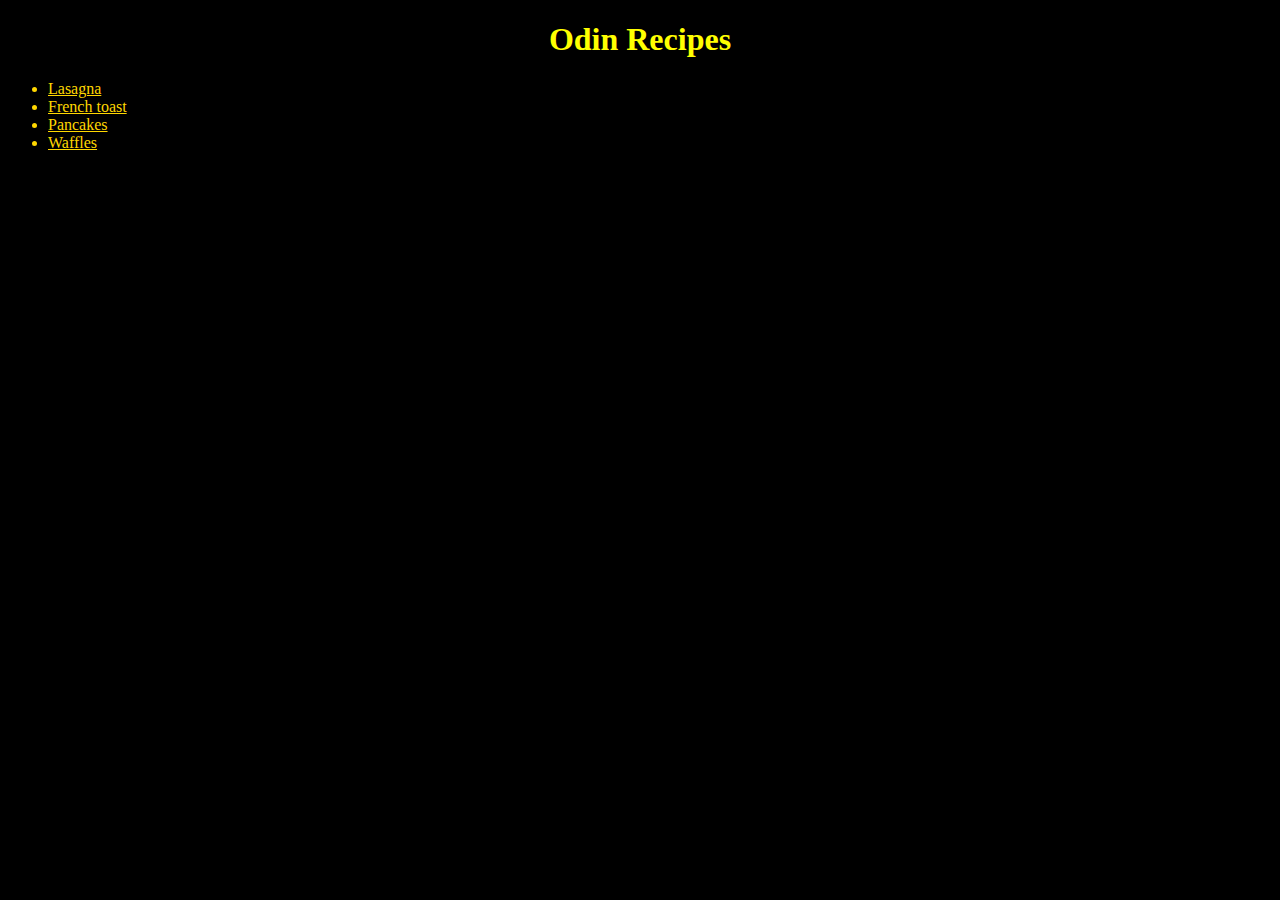
<file: index.html>
<!DOCTYPE html>
<html lang="en">
<head>
    <meta charset="UTF-8">
    <meta http-equiv="X-UA-Compatible" content="IE=edge">
    <meta name="viewport" content="width=device-width, initial-scale=1.0">
    <title>Home</title>
    <link rel="stylesheet" href="style.css"
</head>
<body>
<h1>Odin Recipes</h1>    

<ul>
<li><a href="./recipes/lasagna.html">Lasagna</a></li>
<li><a href="./recipes/french-toast.html">French toast</a></li>
<li><a href="./recipes/pancakes.html"> Pancakes</a></li>
<li><a href="./recipes/waffles.html">Waffles</a></li>
</ul>

</body>
</html>
</file>
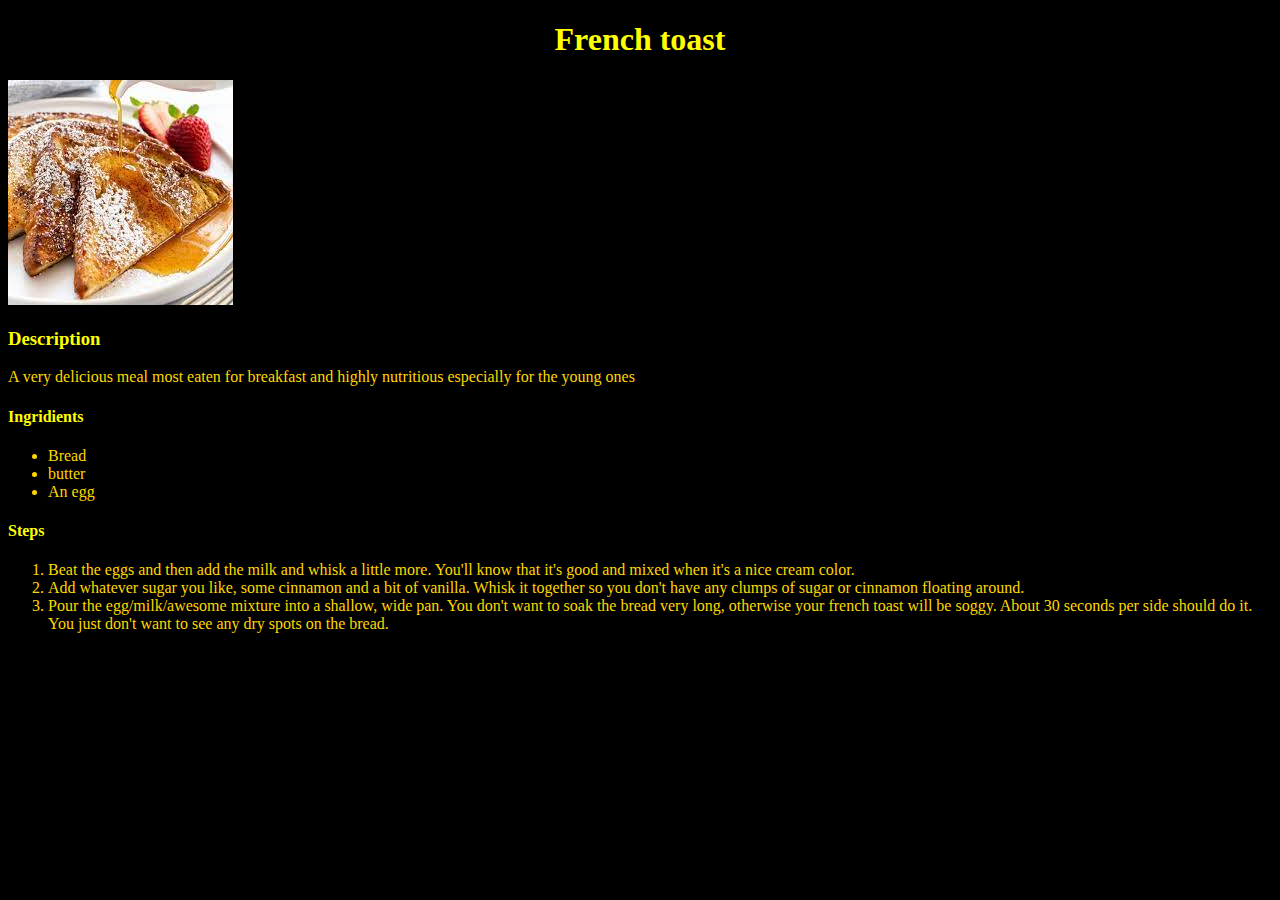
<file: recipes/french-toast.html>
<!DOCTYPE html>
<html lang="en">
<head>
    <meta charset="UTF-8">
    <meta http-equiv="X-UA-Compatible" content="IE=edge">
    <meta name="viewport" content="width=, initial-scale=1.0">
    <title>french-toast</title>
    <link rel="stylesheet" href="rstyle.css">
</head>
<body>
    <h1 >French toast</h1>
    <img src="[data-uri]">
    <h3>Description</h3>
    <p>A very delicious meal most eaten for breakfast and highly nutritious especially for the young ones</p>

    <h4>Ingridients</h4>
<ul>
    <li>Bread</li>
    <li>butter</li>
    <li>An egg</li>
</ul>

<h4>Steps</h4>
<ol>
    <li>Beat the eggs and then add the milk and whisk a little more. You'll know that it's good and mixed when it's a nice cream color.</li>
    <li>Add whatever sugar you like, some cinnamon and a bit of vanilla. Whisk it together so you don't have any clumps of sugar or cinnamon floating around.</li>
    <li>Pour the egg/milk/awesome mixture into a shallow, wide pan. You don't want to soak the bread very long, otherwise your french toast will be soggy. About 30 seconds per side should do it. You just don't want to see any dry spots on the bread.</li>
</ol>

</body>
</html>
</file>
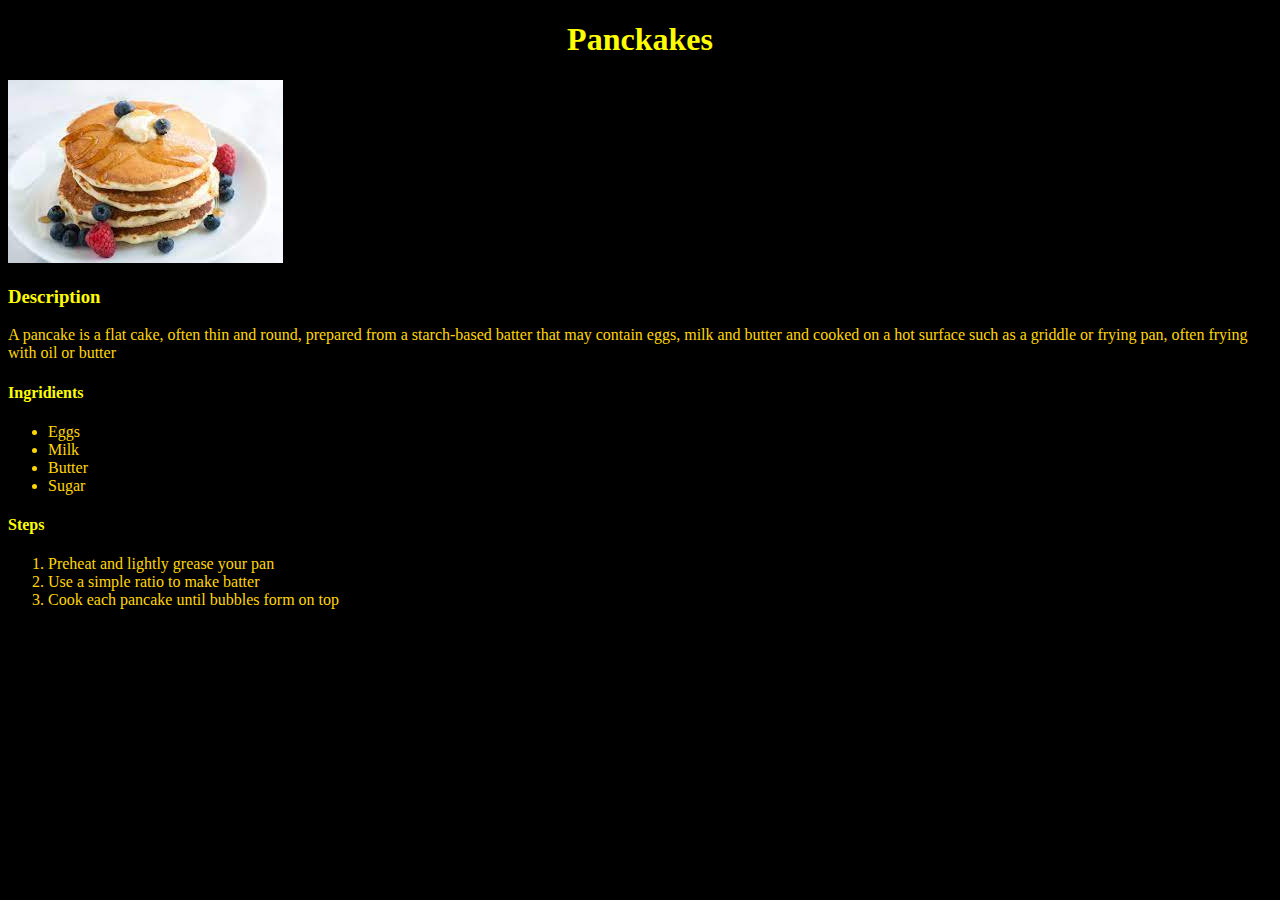
<file: recipes/pancakes.html>
<!DOCTYPE html>
<html lang="en">
<head>
    <meta charset="UTF-8">
    <meta http-equiv="X-UA-Compatible" content="IE=edge">
    <meta name="viewport" content="width=, initial-scale=1.0">
    <title>Panckakes</title>
    <link rel="stylesheet" href="rstyle.css">
</head>
<body>
    <h1>Panckakes</h1>
    <img src="[data-uri]">
    <h3>Description</h3>
    <p>A pancake is a flat cake, often thin and round, prepared from a starch-based batter that may contain eggs, milk and butter and cooked on a hot surface such as a griddle or frying pan, often frying with oil or butter</p>

    <h4>Ingridients</h4>
<ul>
    <li>Eggs</li>
    <li>Milk</li>
    <li>Butter</li>
    <li>Sugar</li>
</ul>

<h4>Steps</h4>
<ol>
    <li>Preheat and lightly grease your pan</li>
    <li>Use a simple ratio to make batter</li>
    <li>Cook each pancake until bubbles form on top</li>
</ol>

</body>
</html>
</file>
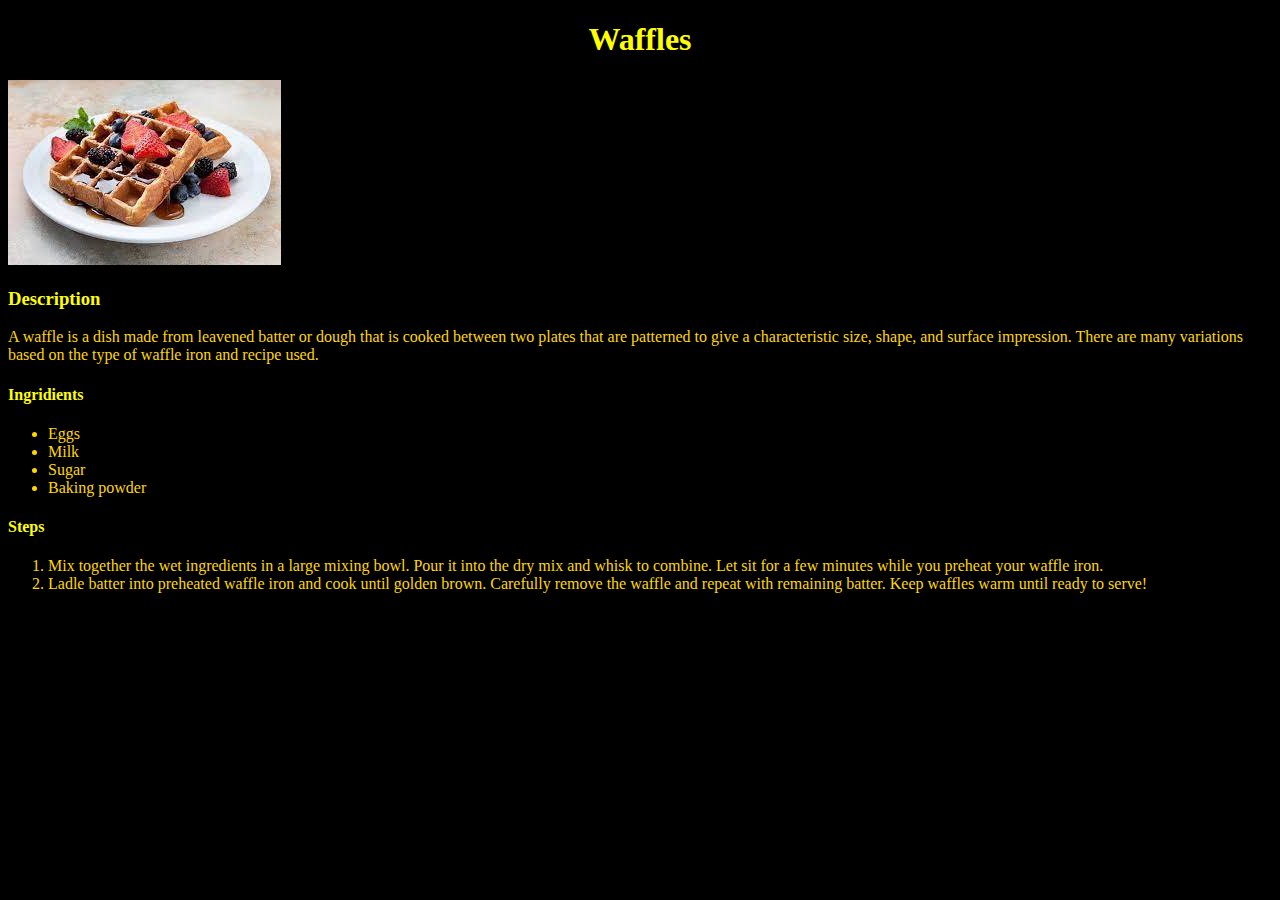
<file: recipes/waffles.html>
<!DOCTYPE html>
<html lang="en">
<head>
    <meta charset="UTF-8">
    <meta http-equiv="X-UA-Compatible" content="IE=edge">
    <meta name="viewport" content="width=, initial-scale=1.0">
    <title>Waffles</title>
    <link rel="stylesheet" href="rstyle.css">
</head>
<body>
    <h1>Waffles</h1>
    <img src="[data-uri]">
    <h3>Description</h3>
    <p>A waffle is a dish made from leavened batter or dough that is cooked between two plates that are patterned to give a characteristic size, shape, and surface impression. There are many variations based on the type of waffle iron and recipe used.</p>

    <h4>Ingridients</h4>
<ul>
    <li>Eggs</li>
    <li>Milk</li>
    <li>Sugar</li>
    <li>Baking powder</li>
</ul>

<h4>Steps</h4>
<ol>
    <li>Mix together the wet ingredients in a large mixing bowl. Pour it into the dry mix and whisk to combine. Let sit for a few minutes while you preheat your waffle iron.</li>
    <li>Ladle batter into preheated waffle iron and cook until golden brown. Carefully remove the waffle and repeat with remaining batter. Keep waffles warm until ready to serve!</li>
</ol>

</body>
</html>
</file>
<file: style.css>
body{
    background-color: black;
}
h1{
    color: yellow;
    text-align: center;
    font-family: 'times new roman', Courier, monospace;
}
ul{
    color: gold;
}
a{
    color: gold;
}
.fbody{
    background-color: black;
}
</file>
<file: recipes/rstyle.css>
body{
    background-color: black;
    color: gold;
}
h1{
    color: yellow;
    text-align: center;
    font-family: 'times new roman', Courier, monospace;

    }

    h3, h4{
        color: yellow;
        font-family: 'times new roman', Courier, monospace;
</file>
